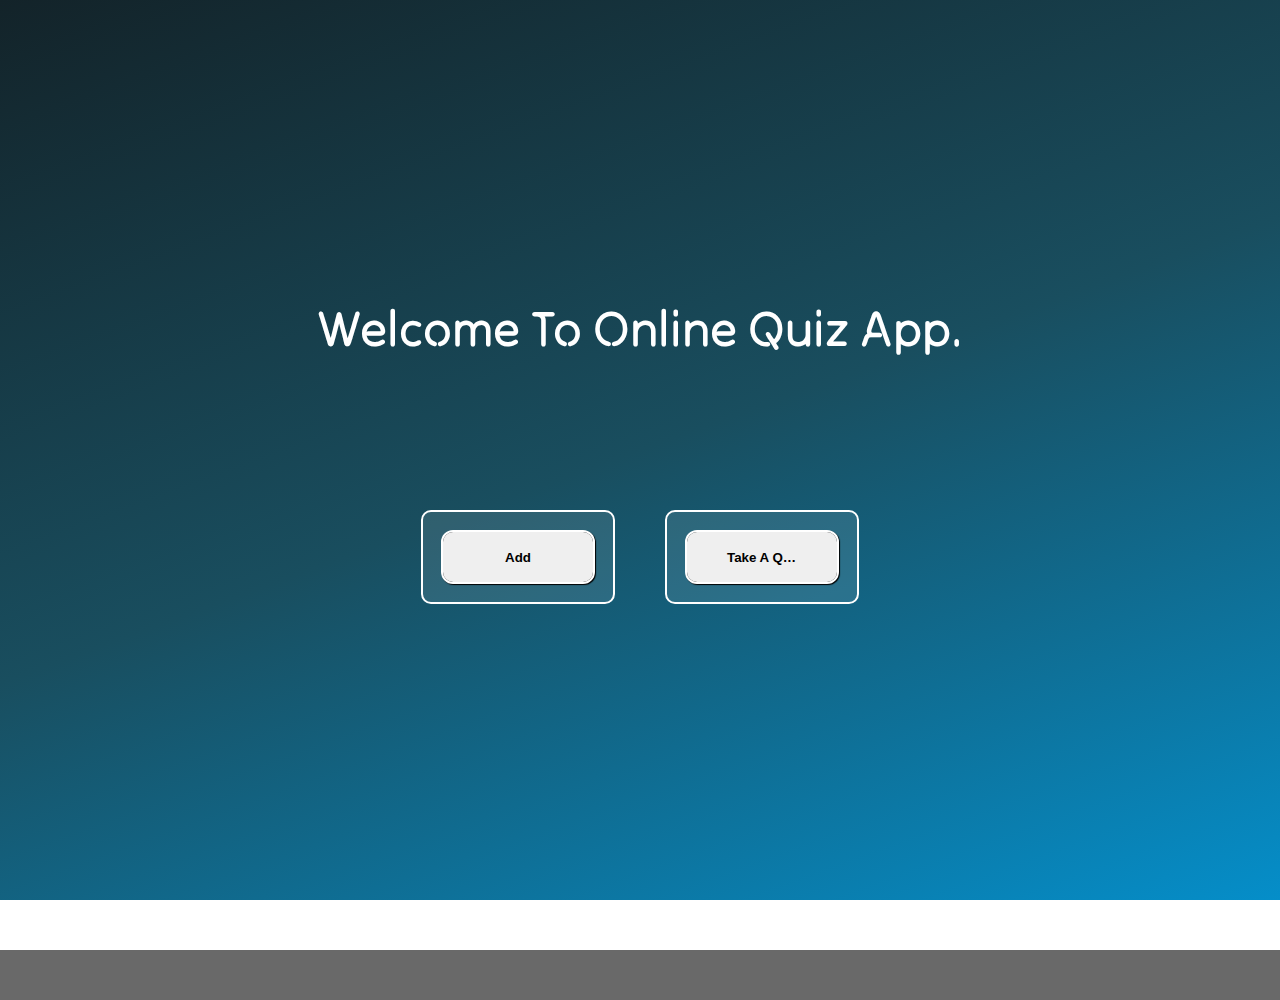
<file: index.html>
<!DOCTYPE html>
<html lang="en">
  <head>
    <meta charset="UTF-8" />
    <meta name="viewport" content="width=device-width, initial-scale=1.0" />
    <title>Quiz App</title>
    <link rel="preconnect" href="https://fonts.googleapis.com" />
    <link rel="preconnect" href="https://fonts.gstatic.com" crossorigin />
    <link
      href="https://fonts.googleapis.com/css2?family=Roboto:ital,wght@0,100;0,300;0,400;0,500;0,700;0,900;1,100;1,300;1,400;1,500;1,700;1,900&family=Tilt+Neon&display=swap"
      rel="stylesheet"
    />
    <link
      rel="stylesheet"
      href="https://cdnjs.cloudflare.com/ajax/libs/font-awesome/4.7.0/css/font-awesome.min.css"
    />
    <link rel="stylesheet" href="./css/style.css" />
  </head>
  <body>
    <div id="main-container">
      <h1>Welcome to Online Quiz App.</h1>
      <div id="inner-container">
        <div id="create-container">
          <button id="create" title="Add Your own quiz">Add</button>
        </div>
        <div id="take-container">
          <button id="take-quiz">take a quiz</button>
        </div>
      </div>
    </div>
    <div class="form">
      <i class="fa fa-close"></i>
    </div>
    <div class="quiz-container">
      <i class="fa fa-close"></i>
      <div id="question-container"></div>
    </div>
    <div id="pop-up">
      <i class="fa fa-close"></i>
    </div>
    <div id="add-obj" class="object">
      <form id="add-obj-form">
        <input
          id="get-question"
          type="text"
          placeholder="Enter Question"
          required
        />
        <input id="opt-a" type="text" placeholder="Enter Option A" required />
        <input id="opt-b" type="text" placeholder="Enter Option B" required />
        <input id="opt-c" type="text" placeholder="Enter Option C" required />
        <input id="opt-d" type="text" placeholder="Enter Option D" required />
        <input
          id="correct-opt"
          type="text"
          placeholder="Enter Correct Option a,b,c,d"
          maxlength="1"
          pattern="[A-Za-z]"
          title="Enter only one letter"
          required
        />
        <input id="submit" type="submit" value="Add" />
      </form>
    </div>
    <div id="timer"></div>
  </body>
  <script src="./js/app.js"></script>
</html>
</file>
<file: css/style.css>
* {
  margin: 0;
  padding: 0;
  box-sizing: border-box;
}
body {
  font-family: "Tilt Neon", serif;
  font-optical-sizing: auto;
  font-weight: 400;
  font-style: normal;
  font-variation-settings: "XROT" 0, "YROT" 0;
  text-transform: capitalize;
  pointer-events: none;
  overflow: hidden;
}
#main-container {
  height: 100vh;
  width: 100%;
  background: linear-gradient(160deg, #132329, #194e5f, #058ec9);
  display: flex;
  flex-direction: column;
  justify-content: center;
  text-align: center;
  align-items: center;
  animation: mainContainer 2s ease-in-out alternate;
}
#main-container h1 {
  font-size: 50px;
  color: white;
}
#inner-container {
  margin-top: 150px;
  gap: 50px;
  display: flex;
  color: white;
}
#create-container,
#take-container {
  display: flex;
  flex-direction: column;
  align-items: center;
  font-size: 20px;
  background: rgba(255, 255, 255, 0.1);
  text-align: center;
  border: 2px solid white;
  border-radius: 10px;
  padding: 20px;
  transition: all 0.3s ease-in-out;
}
#create-container:hover,
#take-container:hover {
  transform: scale(1.05);
  box-shadow: 0px 0px 10px white;
}
#create,
#take-quiz {
  width: 150px;
  height: 50px;
  white-space: nowrap;
  overflow: hidden;
  text-overflow: ellipsis;
  pointer-events: auto;
  text-align: center;
  border: none;
  box-shadow: 1px 1px 1px 2px;
  outline: white 2px solid;
  padding: 12px 40px;
  color: black;
  border-radius: 10px;
  font-weight: bold;
  transition: all 0.3s ease;
  text-transform: capitalize;
  &:hover {
    background-color: white;
    color: #203a43;
    cursor: pointer;
    text-overflow: clip;
  }
}
/* form */
.fa-close {
  cursor: pointer;
  visibility: hidden;
  background: gainsboro;
  color: darkred;
  pointer-events: auto;
  border-radius: 50%;
  height: 50px;
  width: 50px;
  place-content: center;
  text-align: center;
  align-items: center;
  animation: closeBtnAnim 3000ms ease-in-out alternate infinite;
  &:hover {
    cursor: pointer;
  }
}

.form-class {
  position: absolute;
  top: 0%;
  height: 100%;
  background: #2c5364;
  width: 100%;
  pointer-events: none;
}
#questions {
  display: flex;
  flex-direction: column;
  justify-content: center;
  align-items: center;
}
.question {
  height: 80px;
  width: 100%;
  align-items: center;
  place-content: center;
  font-size: 20px;
  margin: 0;
  /* margin: 25px 0 25px 0; */
  /* width: 100%;
  max-width: 500px; */
}
#question-number {
  margin: -50px 0 10px 0;
  display: flex;
  flex-direction: column;
  gap: 4px;
  place-content: center;
  align-items: center;
  text-align: center;
}
#question-number > p {
  font-size: 20px;
}
#question-number > h4 {
  font-size: 30px;
  border-radius: 50%;
  background: gray;
  height: 70px;
  width: 70px;
  place-content: center;
}
/* take-quiz */
.quiz-container {
  background-color: dimgray;
  pointer-events: none;
}
#question-container {
  display: flex;
  flex-direction: column;
  align-items: center;
  background-color: gray;
  height: 500px;
  width: 500px;
  position: absolute;
  top: 50%;
  left: 50%;
  transform: translate(-50%, -50%);
  color: white;
  text-align: center;
  border-radius: 50px;
  height: 100%;
  width: 100%;
  max-height: 80%;
  max-width: 60%;
  visibility: hidden;
}

.inner-question-container {
  display: flex;
  align-items: center;
  text-align: justify;
  gap: 15px;
  /* margin: 10px; */
  font-size: 15px;
  padding: 10px;
  pointer-events: none;
}

.option {
  place-content: center;
  border-radius: 50%;
  height: 50px;
  width: 50px;
  align-items: center;
  text-align: center;
  margin: 5px;
  font-size: 20px;
  outline: 1px solid white;
  /* box-shadow: 1px 2px 34px 1px black; */
  background: rgba(17, 0, 0, 0.89);
  color: lightgreen;
}
.question-p {
  width: 600px;
  height: 80px;
  display: flex;
  border-radius: 20px;
  text-align: justify;
  pointer-events: auto;
  background: rgb(37, 24, 24);
  padding: 8px;
  outline: 1px solid white;
  font-size: 18px;
  /* width: 100%; */
  /* max-width: 5300px; */
  &:hover {
    /* color: darkred; */
    /* font-weight: bold; */
    cursor: pointer;
    outline: 2px solid rgb(177, 169, 169);
  }
}

#pop-up {
  position: absolute;
  top: 50%;
  left: 50%;
  transform: translate(-50%, -50%);
  height: 100%;
  width: 100%;
  background: rgba(0, 0, 0, 0.836);
  box-shadow: 0px 0px 10px rgba(0, 0, 0, 0.2);
  text-align: center;
  place-content: center;
  visibility: hidden;
  pointer-events: none;
}

#add-obj {
  position: absolute;
  top: 40%;
  left: 50%;
  transform: translate(-50%, -50%);
  background: #2c5364;
  width: 100%;
  width: 100%;
  max-width: 400px;
  margin: 20px auto;
  padding: 20px;
  background: #f8f9fa;
  border-radius: 8px;
  box-shadow: 0 4px 8px rgba(0, 0, 0, 0.1);
  visibility: hidden;
}

#add-obj-form {
  display: flex;
  flex-direction: column;
  gap: 10px;
}

#add-obj-form input[type="text"] {
  width: 100%;
  padding: 10px;
  border: 1px solid #ccc;
  border-radius: 5px;
  font-size: 16px;
  pointer-events: auto;
}

#add-obj-form input[type="text"]:focus {
  border-color: #007bff;
  outline: none;
  box-shadow: 0 0 5px rgba(0, 123, 255, 0.5);
}

#add-obj-form input[type="submit"] {
  pointer-events: auto;
  background: #007bff;
  color: white;
  padding: 10px;
  border: none;
  border-radius: 5px;
  font-size: 16px;
  cursor: pointer;
  transition: background 0.3s;
}

#add-obj-form input[type="submit"]:hover {
  background: #0056b3;
}
/* timer */
#timer {
  visibility: hidden;
  outline: 1px solid white;
  top: 3%;
  left: 15%;
  height: 100px;
  width: 100px;
  border-radius: 10%;
  place-content: center;
  text-align: center;
  align-items: center;
  background: #007bff;
  color: white;
  font-size: 30px;
  /* transform: translate(-50%, -50%); */

  position: absolute;
  /* position: absolute;
  z-index: -1; */
}
/* animations */
@keyframes closeBtnAnim {
  0% {
    transform: rotate(90deg) translate(-50%, -50%);
    box-shadow: 0px 0px 10px rgb(180, 104, 104);
  }
  50% {
    transform: rotate(180deg);
    box-shadow: 0px 0px 20px rgb(219, 94, 94);
  }
  100% {
    transform: rotate(360deg);
    box-shadow: 0px 0px 30px rgb(182, 56, 56);
  }
}
@keyframes mainContainer {
  0% {
    background: linear-gradient(160deg, #194e5f, #132329, #058ec9);
    transform: matrix3d(
      -0,
      -1,
      2,
      0,
      -0.6,
      -1,
      0.2,
      0,
      -0.5,
      -0.8,
      0.7,
      0,
      1,
      1,
      0,
      1
    );
  }
  50% {
    background: radial-gradient(360deg, #194e5e, #232329, #058ecf);
  }
  100% {
    background: radial-gradient(160deg, #194e5d, #13232a, #058eca);
  }
}
/* responsive */
@media screen and (max-width: 480px) {
  #main-container {
    height: 100vh;
    /* max-height: 10%; */
    width: 100%;
  }

  #main-container h1 {
    font-size: 35px;
    color: white;
  }
  #inner-container {
    margin-top: 120px;
    gap: 30px;
    flex-direction: column;
  }
  #create-container,
  #take-container {
    padding: 15px;
  }
  #create,
  #take-quiz {
    text-overflow: clip;
  }
  /* form */
  .fa-close {
    position: relative;
    font-size: 38px;
    margin: 40px;
    left: 75%;
    cursor: pointer;
    z-index: 1;
  }
  /* question container */
  #questions {
    display: flex;
    flex-direction: column;
    justify-content: center;
    align-items: center;
  }
  .question {
    height: 50px;
    width: 400px;
    margin: 20px 0 20px 0;
    align-items: center;
    place-content: center;
    text-align: center;
    font-size: 15px;
    text-align: center;
    /* width: 100%;
    max-width: 500px; */
  }
  #question-number {
    display: flex;
    flex-direction: column;
    gap: 10px;
    place-content: center;
    align-items: center;
    text-align: center;
  }
  #question-number > p {
    font-size: 20px;
  }
  #question-number > h4 {
    font-size: 20px;
    border-radius: 50%;
    background: gray;
    height: 50px;
    width: 50px;
    place-content: center;
  }

  /* take-quiz */
  .quiz-container {
    background-color: dimgray;
    pointer-events: none;
  }
  #question-container {
    display: flex;
    flex-direction: column;
    align-items: center;
    background-color: gray;
    height: 500px;
    width: 500px;
    position: absolute;
    top: 50%;
    left: 50%;
    transform: translate(-50%, -50%);
    color: white;
    text-align: center;
    border-radius: 50px;
    height: 100%;
    width: 100%;
    max-height: 80%;
    max-width: 60%;
    visibility: hidden;
  }

  .inner-question-container {
    display: flex;
    align-items: center;
    text-align: justify;
    gap: 15px;
    /* margin: 10px; */
    font-size: 15px;
    padding: 10px;
    pointer-events: none;
  }

  .option {
    place-content: center;
    border-radius: 50%;
    height: 50px;
    width: 50px;
    align-items: center;
    text-align: center;
    margin: 5px;
    font-size: 20px;
    outline: 1px solid white;
    /* box-shadow: 1px 2px 34px 1px black; */
    background: rgba(17, 0, 0, 0.89);
    color: lightgreen;
  }
  .question-p {
    width: 350px;
    height: 90px;
    max-height: 100px;
    display: flex;
    border-radius: 20px;
    text-align: justify;
    pointer-events: auto;
    background: rgb(37, 24, 24);
    padding: 10px;
    outline: 1px solid white;
    font-size: 15px;
    &:hover {
      cursor: pointer;
      outline: 2px solid rgb(177, 169, 169);
    }
  }

  #pop-up {
    position: absolute;
    top: 50%;
    left: 50%;
    transform: translate(-50%, -50%);
    height: 100%;
    width: 100%;
    background: rgba(0, 0, 0, 0.836);
    box-shadow: 0px 0px 10px rgba(0, 0, 0, 0.2);
    text-align: center;
    place-content: center;
    visibility: hidden;
    pointer-events: none;
  }
  /* timer */
  #timer {
    outline: 1px solid white;
    top: 5%;
    left: 5%;
    height: 80px;
    width: 80px;
    color: white;
    font-size: 20px;
  }
}
</file>
